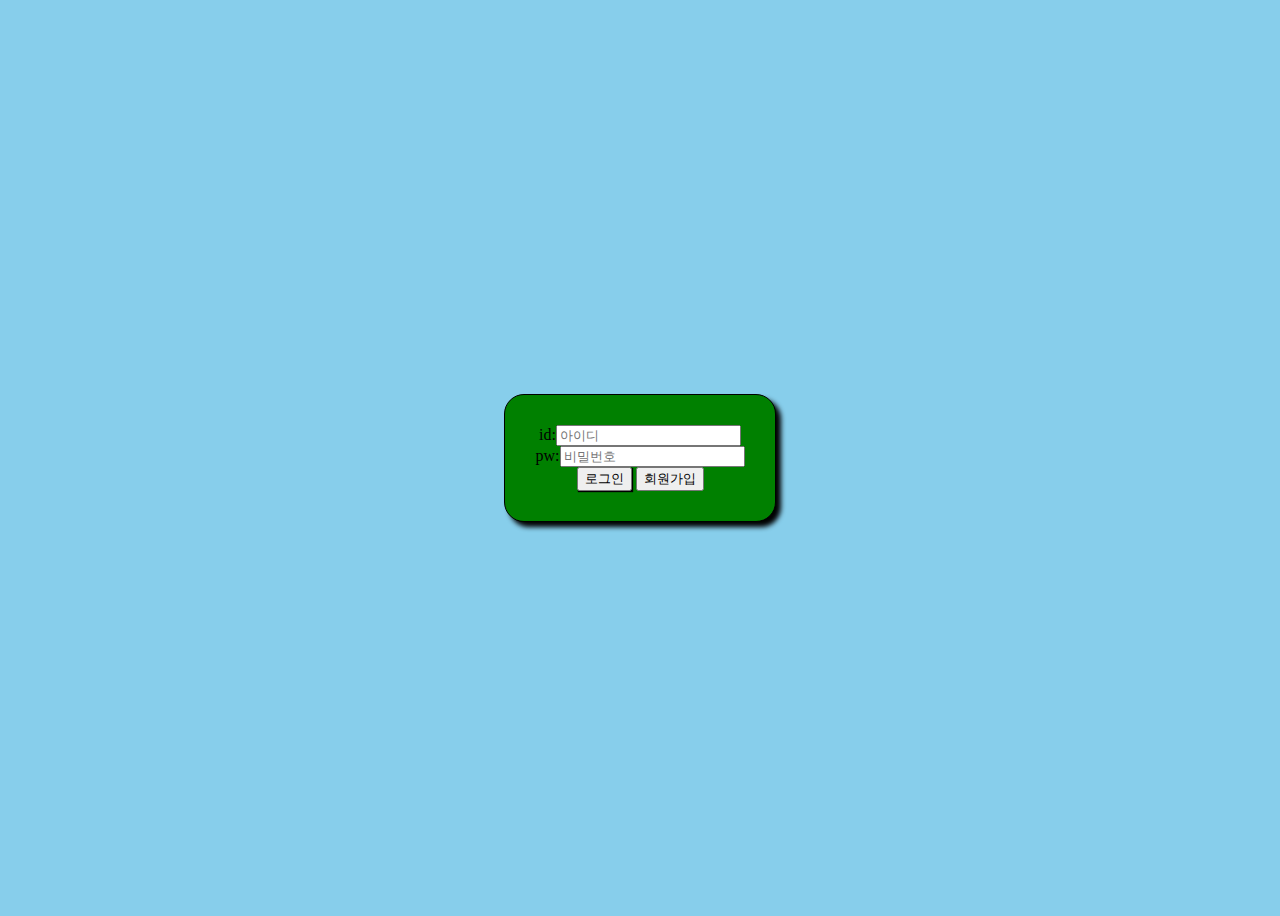
<file: a.html>
<!DOCTYPE html>
<html lang="ko">

<head>
    <meta charset="UTF-8">
    <title>Document</title>
    <script src="a.js"> </script>
    <link rel="stylesheet" href="a.css">
</head>

<body>
    <form>
        <div id="content">
            <div id="loginBox">
                id:<input id="id" placeholder="아이디">
                <br>
                pw:<input id="pw" placeholder="비밀번호">
                <br>
                <input id="lgn" type="button" onclick="login()" value="로그인">
                <a href="reg_member.html">
                <input id="member" type="button" value="회원가입">
                </a>
            </div>
        </div>
    </form>
</body>

</html>
</file>
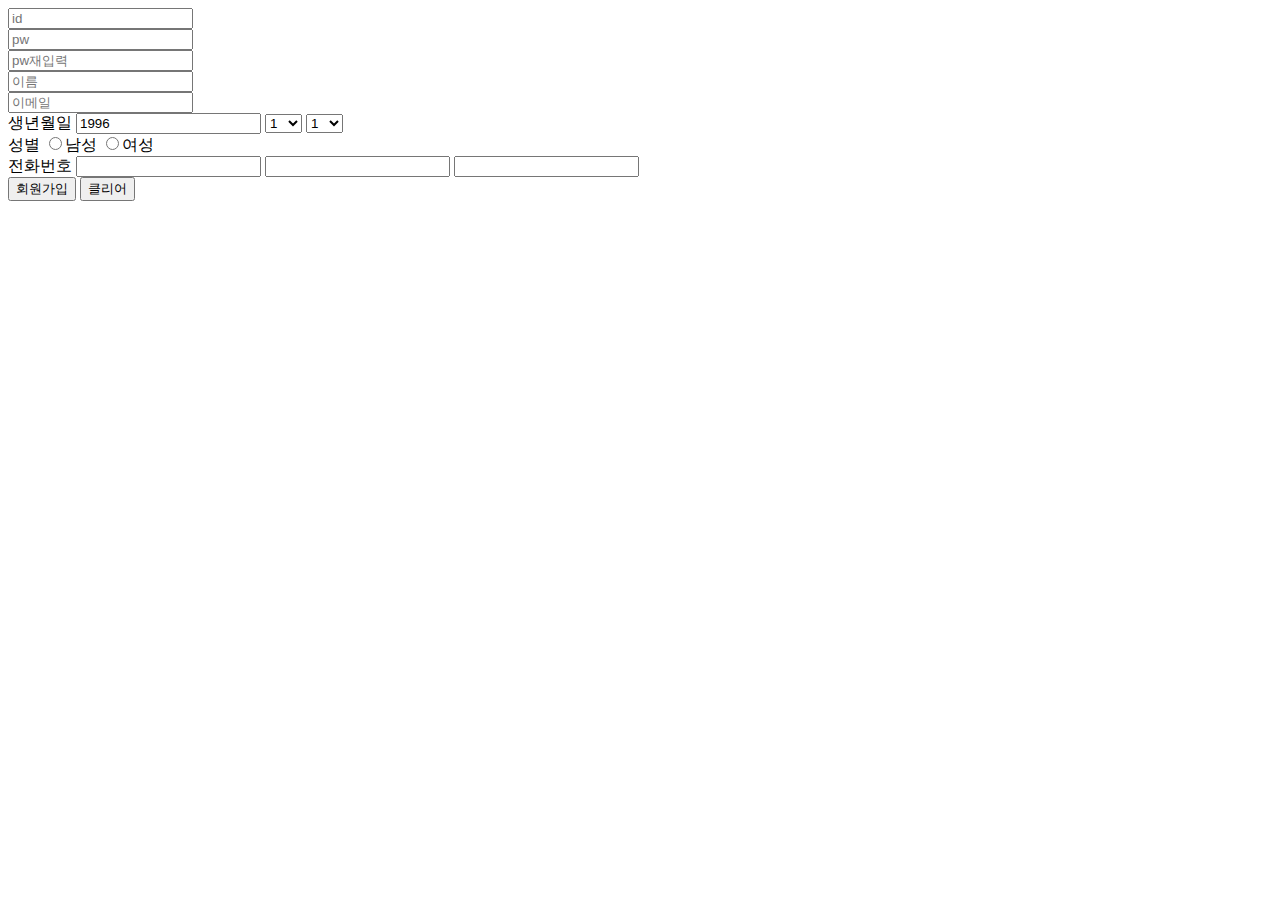
<file: reg_member.html>
<!DOCTYPE html>
<html lang="ko">

<head>
    <meta charset="UTF-8">
    <script src="reg_member.js"> </script>
    <title>회원가입</title>
</head>

<body>
    <div>
        <form>
            <input type="text" id="id" minlength="6" maxlength="12" required placeholder="id" >
            <br>
            <input type="password" id="pw" minlength="6" maxlength="15" required placeholder="pw" >
            <br>
            <input type="password" id="pw_re" minlength="6" maxlength="15" required placeholder="pw재입력" >
            <br>
            <input type="text" id="user_name" minlength="2" maxlength="12" required placeholder="이름" >
            <br>
            <input type="email" id="email" minlength="4" maxlength="20" required placeholder="이메일" >
            <br>
            <label for="birth_y">생년월일</label>
            <input type="number" id="birth_y" value="1996" required>
            <select id="birth_m">
                <option value="1">1</option>
                <option value="2">2</option>
                <option value="3">3</option>
                <option value="4">4</option>
                <option value="5">5</option>
                <option value="6">6</option>
                <option value="7">7</option>
                <option value="8">8</option>
                <option value="9">9</option>
                <option value="10">10</option>
                <option value="11">11</option>
                <option value="12">12</option>
            </select>
            <select id="birth_d">
                <option value="1">1</option>
                <option value="2">2</option>
                <option value="3">3</option>
                <option value="4">4</option>
                <option value="5">5</option>
                <option value="6">6</option>
                <option value="7">7</option>
                <option value="8">8</option>
                <option value="9">9</option>
                <option value="10">10</option>
                <option value="11">11</option>
                <option value="12">12</option>
                <option value="13">13</option>
                <option value="14">14</option>
                <option value="15">15</option>
                <option value="16">16</option>
                <option value="17">17</option>
                <option value="18">18</option>
                <option value="19">19</option>
                <option value="20">20</option>
                <option value="21">21</option>
                <option value="22">22</option>
                <option value="23">23</option>
                <option value="24">24</option>
                <option value="25">25</option>
                <option value="26">26</option>
                <option value="27">27</option>
                <option value="28">28</option>
                <option value="29">29</option>
                <option value="30">30</option>
                <option value="31">31</option>
            </select>
            <br>
            <label for="sex">성별</label>
            <input type="radio" name="sex" value="M">남성
            <input type="radio" name="sex" value="W">여성
            <br>
            <label for="tel1">전화번호</label>
            <input type="tel" id="tel1" minlength="3" maxlength="3" required>
            <input type="tel" id="tel2" minlength="4" maxlength="4" required>
            <input type="tel" id="tel3" minlength="4" maxlength="4" required>
            <br>
            <input id="submit" type="submit" value="회원가입" onclick="check();">
            <input type="reset" value="클리어">
        </form>
</body>

</html>
</file>
<file: a.css>
body{
 display: flex;
 justify-content: center;
 align-items: center; 
 min-height: 100vh;
 background-color: skyblue;
}


#loginBox{
    width: 270px;
    background-color: green;
    border: 1px black solid;
    border-radius: 20px;
    padding-top: 30px;
    padding-bottom: 30px;
    text-align: center;
    box-shadow: 5px 5px 5px;
}
#lgn{
box-shadow: 1px 1px 1px;
}
</file>
